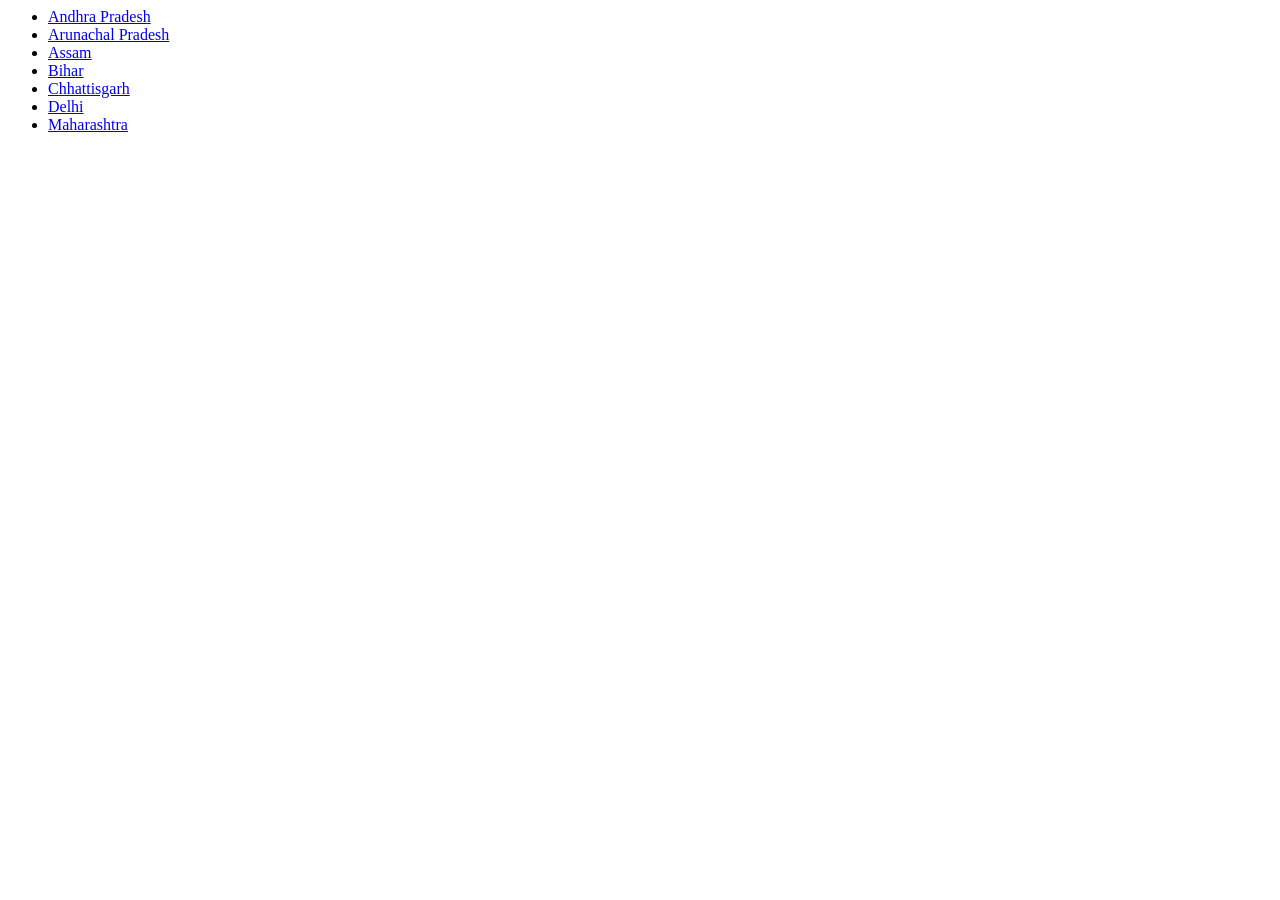
<file: tests/samples/cag_index.html>
<html><body><ul>
<li><a href="/en/state-accounts-report?defuat_state_id=64">Andhra Pradesh</a></li>
<li><a href="/en/state-accounts-report?defuat_state_id=65">Arunachal Pradesh</a></li>
<li><a href="/en/state-accounts-report?defuat_state_id=66">Assam</a></li>
<li><a href="/en/state-accounts-report?defuat_state_id=67">Bihar</a></li>
<li><a href="/en/state-accounts-report?defuat_state_id=68">Chhattisgarh</a></li>
<li><a href="/en/state-accounts-report?defuat_state_id=69">Delhi</a></li>
<li><a href="https://cag.gov.in/en/state-accounts-report?defuat_state_id=79">Maharashtra</a></li>
</ul></body></html>
</file>
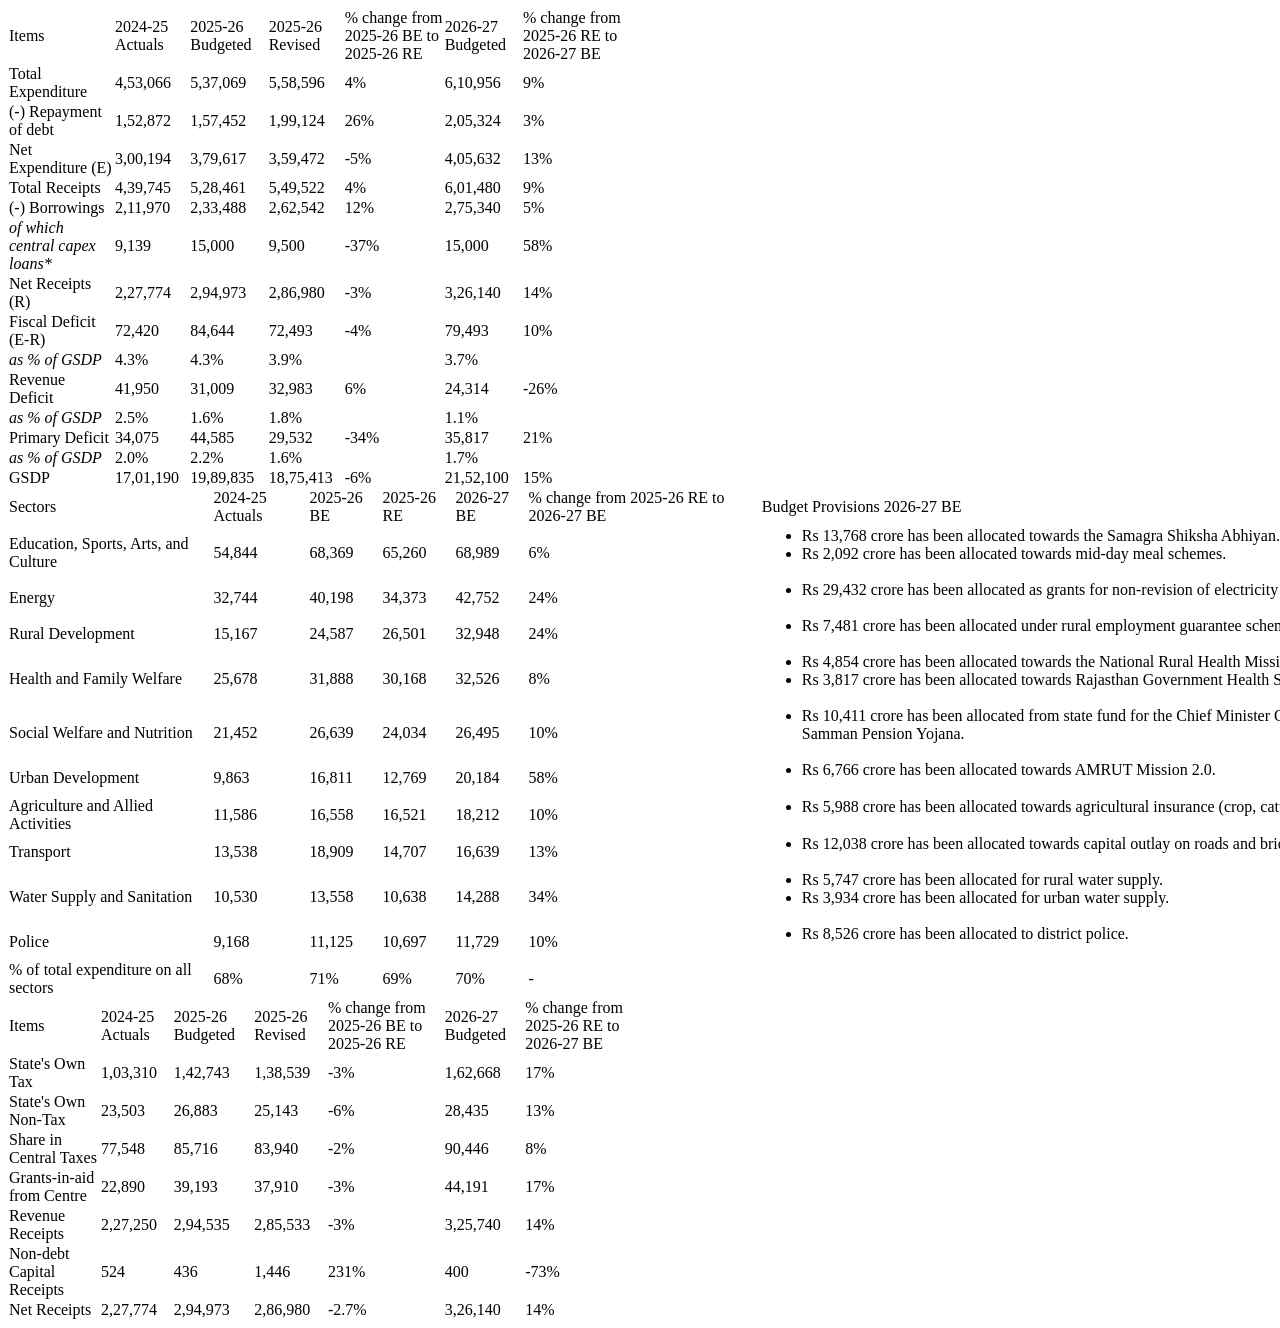
<file: tests/samples/prs_rj_tables.html>
<html><body>
<table cellspacing="0" class="Table" style="border-collapse:collapse; border:none; width:614px">
<tbody>
<tr>
<td>
Items
</td>
<td>
2024-25 Actuals
</td>
<td>
2025-26 Budgeted
</td>
<td>
2025-26 Revised
</td>
<td>
% change from 2025-26 BE to 2025-26 RE
</td>
<td>
2026-27 Budgeted
</td>
<td>
% change from 2025-26 RE to 2026-27 BE
</td>
</tr>
<tr>
<td>
Total Expenditure
</td>
<td>
4,53,066
</td>
<td>
5,37,069
</td>
<td>
5,58,596
</td>
<td>
4%
</td>
<td>
6,10,956
</td>
<td>
9%
</td>
</tr>
<tr>
<td>
(-) Repayment of debt
</td>
<td>
1,52,872
</td>
<td>
1,57,452
</td>
<td>
1,99,124
</td>
<td>
26%
</td>
<td>
2,05,324
</td>
<td>
3%
</td>
</tr>
<tr>
<td>
Net Expenditure (E)
</td>
<td>
3,00,194
</td>
<td>
3,79,617
</td>
<td>
3,59,472
</td>
<td>
-5%
</td>
<td>
4,05,632
</td>
<td>
13%
</td>
</tr>
<tr>
<td>
Total Receipts
</td>
<td>
4,39,745
</td>
<td>
5,28,461
</td>
<td>
5,49,522
</td>
<td>
4%
</td>
<td>
6,01,480
</td>
<td>
9%
</td>
</tr>
<tr>
<td>
(-) Borrowings
</td>
<td>
2,11,970
</td>
<td>
2,33,488
</td>
<td>
2,62,542
</td>
<td>
12%
</td>
<td>
2,75,340
</td>
<td>
5%
</td>
</tr>
<tr>
<td>
<em>of which central capex loans*</em>
</td>
<td>
9,139
</td>
<td>
15,000
</td>
<td>
9,500
</td>
<td>
-37%
</td>
<td>
15,000
</td>
<td>
58%
</td>
</tr>
<tr>
<td>
Net Receipts (R)
</td>
<td>
2,27,774
</td>
<td>
2,94,973
</td>
<td>
2,86,980
</td>
<td>
-3%
</td>
<td>
3,26,140
</td>
<td>
14%
</td>
</tr>
<tr>
<td>
Fiscal Deficit (E-R)
</td>
<td>
72,420
</td>
<td>
84,644
</td>
<td>
72,493
</td>
<td>
-4%
</td>
<td>
79,493
</td>
<td>
10%
</td>
</tr>
<tr>
<td>
<em>as % of GSDP</em>
</td>
<td>
4.3%
</td>
<td>
4.3%
</td>
<td>
3.9%
</td>
<td>
 
</td>
<td>
3.7%
</td>
<td>
 
</td>
</tr>
<tr>
<td>
Revenue Deficit
</td>
<td>
41,950
</td>
<td>
31,009
</td>
<td>
32,983
</td>
<td>
6%
</td>
<td>
24,314
</td>
<td>
-26%
</td>
</tr>
<tr>
<td>
<em>as % of GSDP</em>
</td>
<td>
2.5%
</td>
<td>
1.6%
</td>
<td>
1.8%
</td>
<td>
 
</td>
<td>
1.1%
</td>
<td>
 
</td>
</tr>
<tr>
<td>
Primary Deficit
</td>
<td>
34,075
</td>
<td>
44,585
</td>
<td>
29,532
</td>
<td>
-34%
</td>
<td>
35,817
</td>
<td>
21%
</td>
</tr>
<tr>
<td>
<em>as % of GSDP</em>
</td>
<td>
2.0%
</td>
<td>
2.2%
</td>
<td>
1.6%
</td>
<td>
 
</td>
<td>
1.7%
</td>
<td>
 
</td>
</tr>
<tr>
<td>
GSDP
</td>
<td>
17,01,190
</td>
<td>
19,89,835
</td>
<td>
18,75,413
</td>
<td>
-6%
</td>
<td>
21,52,100
</td>
<td>
15%
</td>
</tr>
</tbody>
</table>
<table cellspacing="0" class="Table" style="border-collapse:collapse; border:none; width:108%">
<tbody>
<tr>
<td>
Sectors
</td>
<td>
2024-25 Actuals
</td>
<td>
2025-26
BE
</td>
<td>
2025-26
RE
</td>
<td>
2026-27
BE
</td>
<td>
% change from 2025-26 RE to 2026-27 BE
</td>
<td>
Budget Provisions
2026-27 BE
</td>
</tr>
<tr>
<td>
Education, Sports, Arts, and Culture
</td>
<td>
54,844
</td>
<td>
68,369
</td>
<td>
65,260
</td>
<td>
68,989
</td>
<td>
6%
</td>
<td>
<ul>
<li>Rs 13,768 crore has been allocated towards the Samagra Shiksha Abhiyan.</li>
<li>Rs 2,092 crore has been allocated towards mid-day meal schemes. </li>
</ul>
</td>
</tr>
<tr>
<td>
Energy
</td>
<td>
32,744
</td>
<td>
40,198
</td>
<td>
34,373
</td>
<td>
42,752
</td>
<td>
24%
</td>
<td>
<ul>
<li>Rs 29,432 crore has been allocated as grants for non-revision of electricity tariffs.</li>
</ul>
</td>
</tr>
<tr>
<td>
Rural Development
</td>
<td>
15,167
</td>
<td>
24,587
</td>
<td>
26,501
</td>
<td>
32,948
</td>
<td>
24%
</td>
<td>
<ul>
<li>Rs 7,481 crore has been allocated under rural employment guarantee scheme.</li>
</ul>
</td>
</tr>
<tr>
<td>
Health and Family Welfare
</td>
<td>
25,678
</td>
<td>
31,888
</td>
<td>
30,168
</td>
<td>
32,526
</td>
<td>
8%
</td>
<td>
<ul>
<li>Rs 4,854 crore has been allocated towards the National Rural Health Mission.  </li>
<li>Rs 3,817 crore has been allocated towards Rajasthan Government Health Scheme 2021.</li>
</ul>
</td>
</tr>
<tr>
<td>
Social Welfare and Nutrition
</td>
<td>
21,452
</td>
<td>
26,639
</td>
<td>
24,034
</td>
<td>
26,495
</td>
<td>
10%
</td>
<td>
<ul>
<li>Rs 10,411 crore has been allocated from state fund for the Chief Minister Old Age Samman Pension Yojana.</li>
</ul>
</td>
</tr>
<tr>
<td>
Urban Development
</td>
<td>
9,863
</td>
<td>
16,811
</td>
<td>
12,769
</td>
<td>
20,184
</td>
<td>
58%
</td>
<td>
<ul>
<li>Rs 6,766 crore has been allocated towards AMRUT Mission 2.0.</li>
</ul>
</td>
</tr>
<tr>
<td>
Agriculture and Allied Activities
</td>
<td>
11,586
</td>
<td>
16,558
</td>
<td>
16,521
</td>
<td>
18,212
</td>
<td>
10%
</td>
<td>
<ul>
<li>Rs 5,988 crore has been allocated towards agricultural insurance (crop, cattle, etc.).</li>
</ul>
</td>
</tr>
<tr>
<td>
Transport
</td>
<td>
13,538
</td>
<td>
18,909
</td>
<td>
14,707
</td>
<td>
16,639
</td>
<td>
13%
</td>
<td>
<ul>
<li>Rs 12,038 crore has been allocated towards capital outlay on roads and bridges.</li>
</ul>
</td>
</tr>
<tr>
<td>
Water Supply and Sanitation
</td>
<td>
10,530
</td>
<td>
13,558
</td>
<td>
10,638
</td>
<td>
14,288
</td>
<td>
34%
</td>
<td>
<ul>
<li>Rs 5,747 crore has been allocated for rural water supply.</li>
<li>Rs 3,934 crore has been allocated for urban water supply.</li>
</ul>
</td>
</tr>
<tr>
<td>
Police
</td>
<td>
9,168
</td>
<td>
11,125
</td>
<td>
10,697
</td>
<td>
11,729
</td>
<td>
10%
</td>
<td>
<ul>
<li>Rs 8,526 crore has been allocated to district police.</li>
</ul>
</td>
</tr>
<tr>
<td>
% of total expenditure on all sectors
</td>
<td>
68%
</td>
<td>
71%
</td>
<td>
69%
</td>
<td>
70%
</td>
<td>
-
</td>
<td>
 
</td>
</tr>
</tbody>
</table>
<table cellspacing="0" class="Table" style="border-collapse:collapse; border:none; width:633px">
<tbody>
<tr>
<td>
Items
</td>
<td>
2024-25 Actuals
</td>
<td>
2025-26 Budgeted
</td>
<td>
2025-26 Revised
</td>
<td>
% change from 2025-26 BE to 2025-26 RE
</td>
<td>
2026-27 Budgeted
</td>
<td>
% change from 2025-26 RE to 2026-27 BE
</td>
</tr>
<tr>
<td>
State's Own Tax
</td>
<td>
1,03,310
</td>
<td>
1,42,743
</td>
<td>
1,38,539
</td>
<td>
-3%
</td>
<td>
1,62,668
</td>
<td>
17%
</td>
</tr>
<tr>
<td>
State's Own Non-Tax
</td>
<td>
23,503
</td>
<td>
26,883
</td>
<td>
25,143
</td>
<td>
-6%
</td>
<td>
28,435
</td>
<td>
13%
</td>
</tr>
<tr>
<td>
Share in Central Taxes
</td>
<td>
77,548
</td>
<td>
85,716
</td>
<td>
83,940
</td>
<td>
-2%
</td>
<td>
90,446
</td>
<td>
8%
</td>
</tr>
<tr>
<td>
Grants-in-aid from Centre
</td>
<td>
22,890
</td>
<td>
39,193
</td>
<td>
37,910
</td>
<td>
-3%
</td>
<td>
44,191
</td>
<td>
17%
</td>
</tr>
<tr>
<td>
Revenue Receipts
</td>
<td>
2,27,250
</td>
<td>
2,94,535
</td>
<td>
2,85,533
</td>
<td>
-3%
</td>
<td>
3,25,740
</td>
<td>
14%
</td>
</tr>
<tr>
<td>
Non-debt Capital Receipts
</td>
<td>
524
</td>
<td>
436
</td>
<td>
1,446
</td>
<td>
231%
</td>
<td>
400
</td>
<td>
-73%
</td>
</tr>
<tr>
<td>
Net Receipts
</td>
<td>
2,27,774
</td>
<td>
2,94,973
</td>
<td>
2,86,980
</td>
<td>
-2.7%
</td>
<td>
3,26,140
</td>
<td>
14%
</td>
</tr>
</tbody>
</table>
</body></html>
</file>
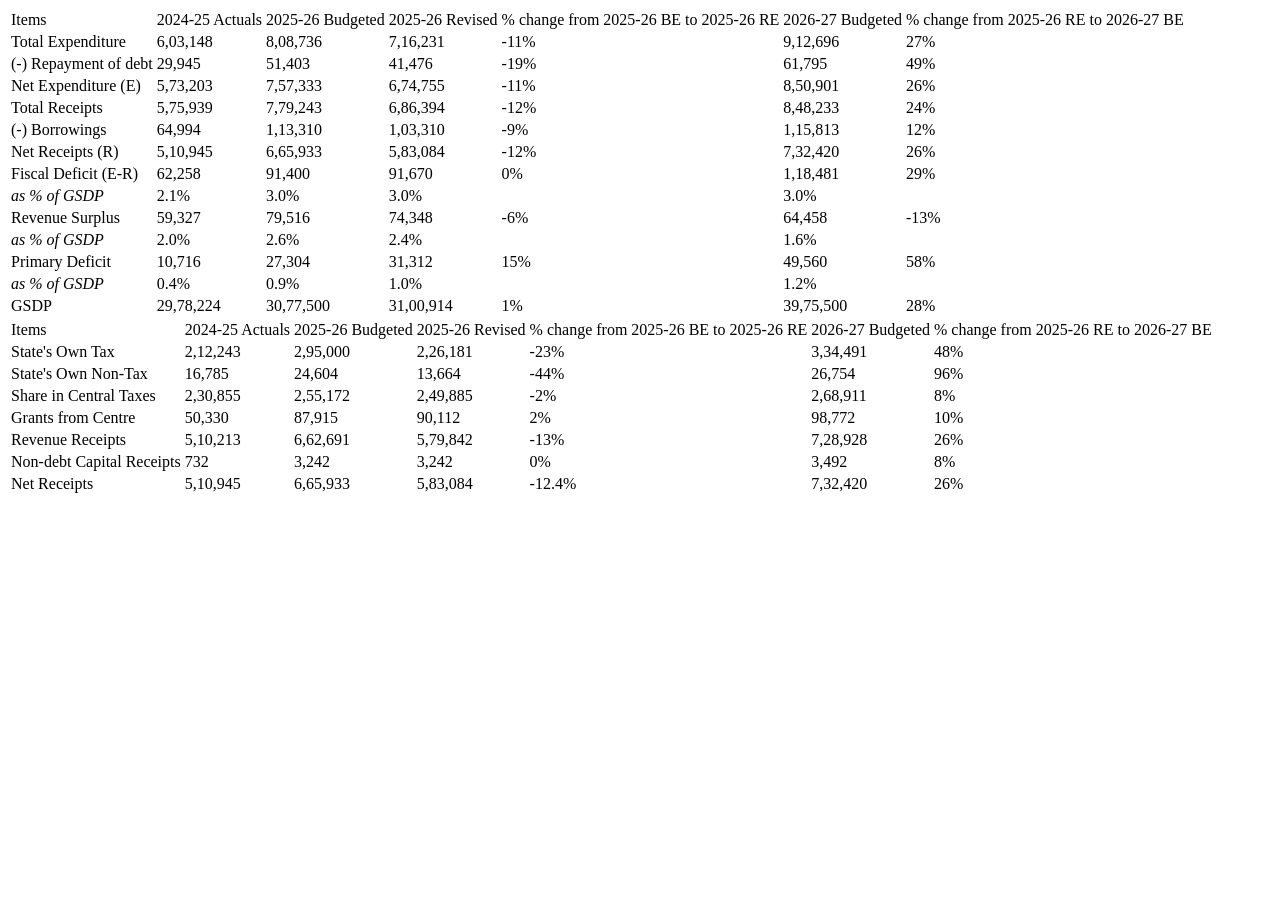
<file: tests/samples/prs_up_tables.html>
<html><body>
<table>
<tbody>
<tr>
<td>
Items
</td>
<td>
2024-25 Actuals
</td>
<td>
2025-26 Budgeted
</td>
<td>
2025-26 Revised
</td>
<td>
% change from 2025-26 BE to 2025-26 RE
</td>
<td>
2026-27 Budgeted
</td>
<td>
% change from 2025-26 RE to 2026-27 BE
</td>
</tr>
<tr>
<td>
Total Expenditure
</td>
<td>
6,03,148
</td>
<td>
8,08,736
</td>
<td>
7,16,231
</td>
<td>
-11%
</td>
<td>
9,12,696
</td>
<td>
27%
</td>
</tr>
<tr>
<td>
(-) Repayment of debt
</td>
<td>
29,945
</td>
<td>
51,403
</td>
<td>
41,476
</td>
<td>
-19%
</td>
<td>
61,795
</td>
<td>
49%
</td>
</tr>
<tr>
<td>
Net Expenditure (E)
</td>
<td>
5,73,203
</td>
<td>
7,57,333
</td>
<td>
6,74,755
</td>
<td>
-11%
</td>
<td>
8,50,901
</td>
<td>
26%
</td>
</tr>
<tr>
<td>
Total Receipts
</td>
<td>
5,75,939
</td>
<td>
7,79,243
</td>
<td>
6,86,394
</td>
<td>
-12%
</td>
<td>
8,48,233
</td>
<td>
24%
</td>
</tr>
<tr>
<td>
(-) Borrowings
</td>
<td>
64,994
</td>
<td>
1,13,310
</td>
<td>
1,03,310
</td>
<td>
-9%
</td>
<td>
1,15,813
</td>
<td>
12%
</td>
</tr>
<tr>
<td>
Net Receipts (R)
</td>
<td>
5,10,945
</td>
<td>
6,65,933
</td>
<td>
5,83,084
</td>
<td>
-12%
</td>
<td>
7,32,420
</td>
<td>
26%
</td>
</tr>
<tr>
<td>
Fiscal Deficit (E-R)
</td>
<td>
62,258
</td>
<td>
91,400
</td>
<td>
91,670
</td>
<td>
0%
</td>
<td>
1,18,481
</td>
<td>
29%
</td>
</tr>
<tr>
<td>
<em>as % of GSDP</em>
</td>
<td>
2.1%
</td>
<td>
3.0%
</td>
<td>
3.0%
</td>
<td> </td>
<td>
3.0%
</td>
<td> </td>
</tr>
<tr>
<td>
Revenue Surplus
</td>
<td>
59,327
</td>
<td>
79,516
</td>
<td>
74,348
</td>
<td>
-6%
</td>
<td>
64,458
</td>
<td>
-13%
</td>
</tr>
<tr>
<td>
<em>as % of GSDP</em>
</td>
<td>
2.0%
</td>
<td>
2.6%
</td>
<td>
2.4%
</td>
<td> </td>
<td>
1.6%
</td>
<td> </td>
</tr>
<tr>
<td>
Primary Deficit
</td>
<td>
10,716
</td>
<td>
27,304
</td>
<td>
31,312
</td>
<td>
15%
</td>
<td>
49,560
</td>
<td>
58%
</td>
</tr>
<tr>
<td>
<em>as % of GSDP</em>
</td>
<td>
0.4%
</td>
<td>
0.9%
</td>
<td>
1.0%
</td>
<td> </td>
<td>
1.2%
</td>
<td> </td>
</tr>
<tr>
<td>
GSDP
</td>
<td>
29,78,224
</td>
<td>
30,77,500
</td>
<td>
31,00,914
</td>
<td>
1%
</td>
<td>
39,75,500
</td>
<td>
28%
</td>
</tr>
</tbody>
</table>
<table>
<tbody>
<tr>
<td>
Items
</td>
<td>
2024-25 Actuals
</td>
<td>
2025-26 Budgeted
</td>
<td>
2025-26 Revised
</td>
<td>
% change from 2025-26 BE to 2025-26 RE
</td>
<td>
2026-27 Budgeted
</td>
<td>
% change from 2025-26 RE to 2026-27 BE
</td>
</tr>
<tr>
<td>
State's Own Tax
</td>
<td>
2,12,243
</td>
<td>
2,95,000
</td>
<td>
2,26,181
</td>
<td>
-23%
</td>
<td>
3,34,491
</td>
<td>
48%
</td>
</tr>
<tr>
<td>
State's Own Non-Tax
</td>
<td>
16,785
</td>
<td>
24,604
</td>
<td>
13,664
</td>
<td>
-44%
</td>
<td>
26,754
</td>
<td>
96%
</td>
</tr>
<tr>
<td>
Share in Central Taxes
</td>
<td>
2,30,855
</td>
<td>
2,55,172
</td>
<td>
2,49,885
</td>
<td>
-2%
</td>
<td>
2,68,911
</td>
<td>
8%
</td>
</tr>
<tr>
<td>
Grants from Centre
</td>
<td>
50,330
</td>
<td>
87,915
</td>
<td>
90,112
</td>
<td>
2%
</td>
<td>
98,772
</td>
<td>
10%
</td>
</tr>
<tr>
<td>
Revenue Receipts
</td>
<td>
5,10,213
</td>
<td>
6,62,691
</td>
<td>
5,79,842
</td>
<td>
-13%
</td>
<td>
7,28,928
</td>
<td>
26%
</td>
</tr>
<tr>
<td>
Non-debt Capital Receipts
</td>
<td>
732
</td>
<td>
3,242
</td>
<td>
3,242
</td>
<td>
0%
</td>
<td>
3,492
</td>
<td>
8%
</td>
</tr>
<tr>
<td>
Net Receipts
</td>
<td>
5,10,945
</td>
<td>
6,65,933
</td>
<td>
5,83,084
</td>
<td>
-12.4%
</td>
<td>
7,32,420
</td>
<td>
26%
</td>
</tr>
</tbody>
</table>
</body></html>
</file>
